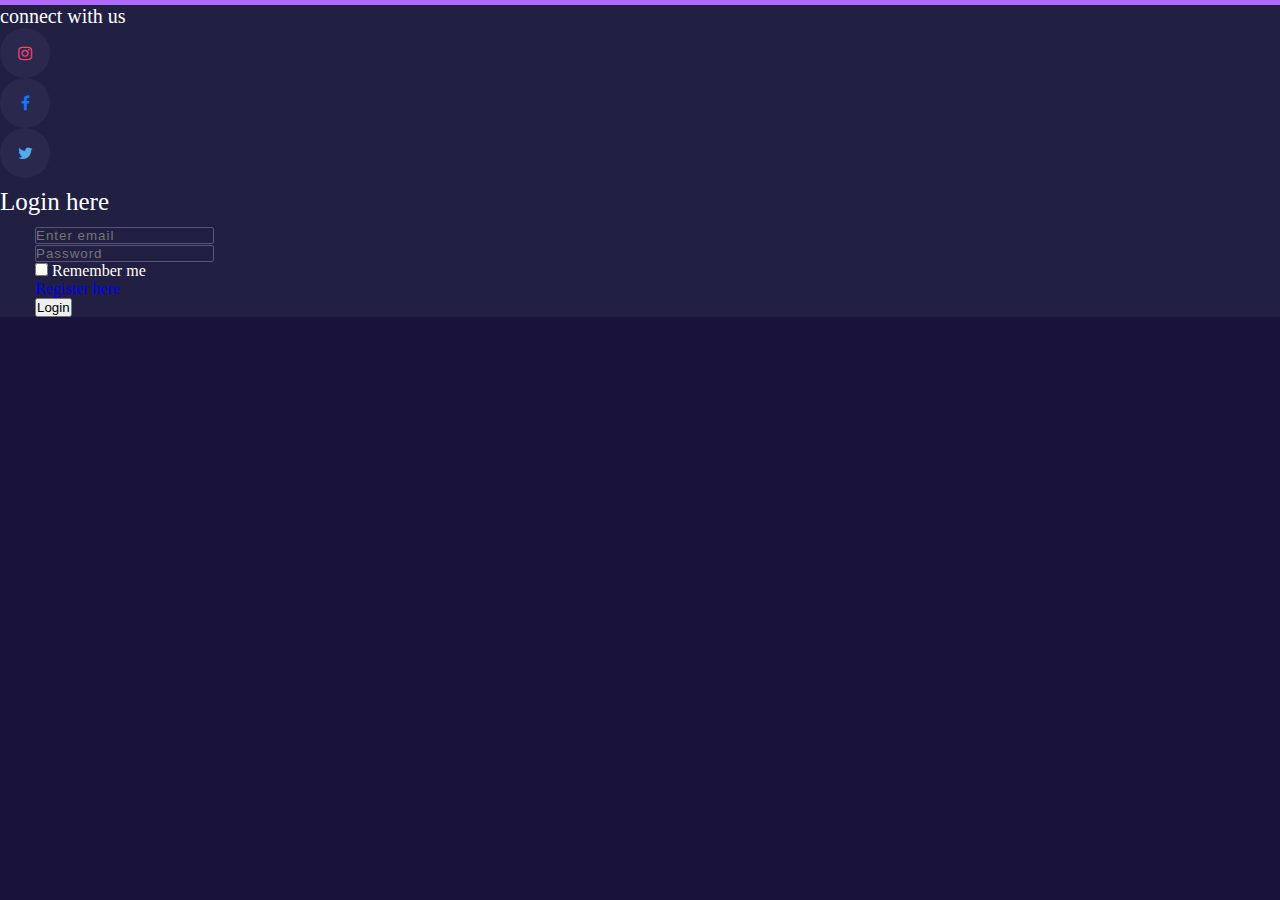
<file: eclinic/E-Clinic/signin.html>
<!doctype html>
<html lang="en">
  <head>
    <!-- Required meta tags -->
    <meta charset="utf-8">
    <meta name="viewport" content="width=device-width, initial-scale=1, shrink-to-fit=no">

    <!-- Bootstrap CSS -->
    <link rel="stylesheet" href="https://cdn.jsdelivr.net/npm/bootstrap@4.1.3/dist/css/bootstrap.min.css" integrity="sha384-MCw98/SFnGE8fJT3GXwEOngsV7Zt27NXFoaoApmYm81iuXoPkFOJwJ8ERdknLPMO" crossorigin="anonymous">

    <link rel="stylesheet" href="https://cdnjs.cloudflare.com/ajax/libs/font-awesome/4.7.0/css/font-awesome.min.css">
    <link rel="stylesheet" href="signin.css">
    <title>login</title>
  </head>
  <body>
    <div class="container">
      <div class="row w-100 d-flex justify-content-center align-items-center main_div">
          <div col-12 col-md-8 col-xxl-4>
              <div class="card py-3 px-2">
                 <p class="text-center my-3 text-capitalize ">connect with us</p>
                 <div class="row mx-auto">
                     <div class="col-4">
                       <a href="https://www.instagram.com/goyalneha_11/"><i class="fa fa-instagram"></i></a>
                     </div>
                     <div class="col-4">
                       <a href="https://www.instagram.com/goyalneha_11/"><i class="fa fa-facebook"></i></a>
                     </div>
                     <div class="col-4">
                        <a href="https://www.instagram.com/goyalneha_11/"><i class="fa fa-twitter"></i></a>
                      </div>
                 </div>
                 <div class="division">
                     <div class="row">
                         <div class=" main col-6 mx-auto">
                             <span class="main-heading">Login here</span>
                         </div>
                     </div>
                     <form class="myform">
                        <div class="form-group">
                            <input type="email" class="form-control" id="exampleInputEmail1"  placeholder="Enter email">
                        </div>
                        <div class="form-group">
                            
                            <input type="password" class="form-control" id="exampleInputPassword1" placeholder="Password">
                        </div>
                        <div class="row">
                        <div class="col-md-6 col-12">
                          <div class="form-group form-check">
                            <input type="checkbox" class="form-check-input" id="exampleCheck1">
                            <label class="form-check-label" for="exampleCheck1">Remember me</label>
                          </div>
                        </div>
                        <div clas="bn col-md-6 col-12">
                          <a href="signup.html">
                            Register here
                          </a>
                           
                        </div>
                        </div>
                        <div class="my-3">
                          <button type="button" class="btn btn-block  btn-primary btn-lg">Login</button>
                          </div>
                     </form>

                 </div>
              </div>
          </div> 
      </div>
    </div>

    <!-- Optional JavaScript -->
    <!-- jQuery first, then Popper.js, then Bootstrap JS -->
    <script src="https://code.jquery.com/jquery-3.3.1.slim.min.js" integrity="sha384-q8i/X+965DzO0rT7abK41JStQIAqVgRVzpbzo5smXKp4YfRvH+8abtTE1Pi6jizo" crossorigin="anonymous"></script>
    <script src="https://cdn.jsdelivr.net/npm/popper.js@1.14.3/dist/umd/popper.min.js" integrity="sha384-ZMP7rVo3mIykV+2+9J3UJ46jBk0WLaUAdn689aCwoqbBJiSnjAK/l8WvCWPIPm49" crossorigin="anonymous"></script>
    <script src="https://cdn.jsdelivr.net/npm/bootstrap@4.1.3/dist/js/bootstrap.min.js" integrity="sha384-ChfqqxuZUCnJSK3+MXmPNIyE6ZbWh2IMqE241rYiqJxyMiZ6OW/JmZQ5stwEULTy" crossorigin="anonymous"></script>
  </body>
</html>
</file>
<file: eclinic/E-Clinic/signin.css>
@import url('https://fonts.googleapis.com/css2?family=Roboto:ital,wght@0,100;0,300;1,300&family=Varta:wght@300&display=swap');
*{
    margin: 0;
    padding: 0;
    box-sizing: border-box;
    
}

body{
    background-color: #19123b;

}

.card{
    border: node;
    border-top: 5px solid rgb(176, 106, 252);
    background: #212042;
    color: white;
}
.main_div{
    height: 100vh;
}
p{
    font-size: 20px;
    font-weight: 500;

}

a{
    text-decoration: none;

}
.fa{
    display: flex;
    justify-content: center;
    align-items: center;
    border: none;
    background: #2a284d;
    height: 50px;
    width: 50px;
    border-radius: 50%;
}

.fa:hover
{
    background: #aaafff;
}

.fa-instagram
{
    color: #fe4164;
}

.fa-twitter
{
    color: #56abec;
}

.fa-facebook
{
    color:#1775f1
}
.myform
{
    padding: 0 25px 0 35px;
}
.form-control
{
    border: 1px solid #57557a;
    background: #212042;
    border-radius: 2px;
    letter-spacing: 1px;
}
.form-control:focus
{
    border: 1px solid #57557a;
    background: #212042;
    border-radius: 5px;
    box-shadow: none;
    color: white;
}
.main{
    white-space: nowrap;
}
.main-heading
{
    font-weight: 500;
    font-size: 25px;
    display: inline-block;
    margin-top: 10px;
    margin-bottom: 10px;
}

.bn
{
    text-decoration: underline;
}

.bn:hover
{
    cursor: pointer;
}
</file>
